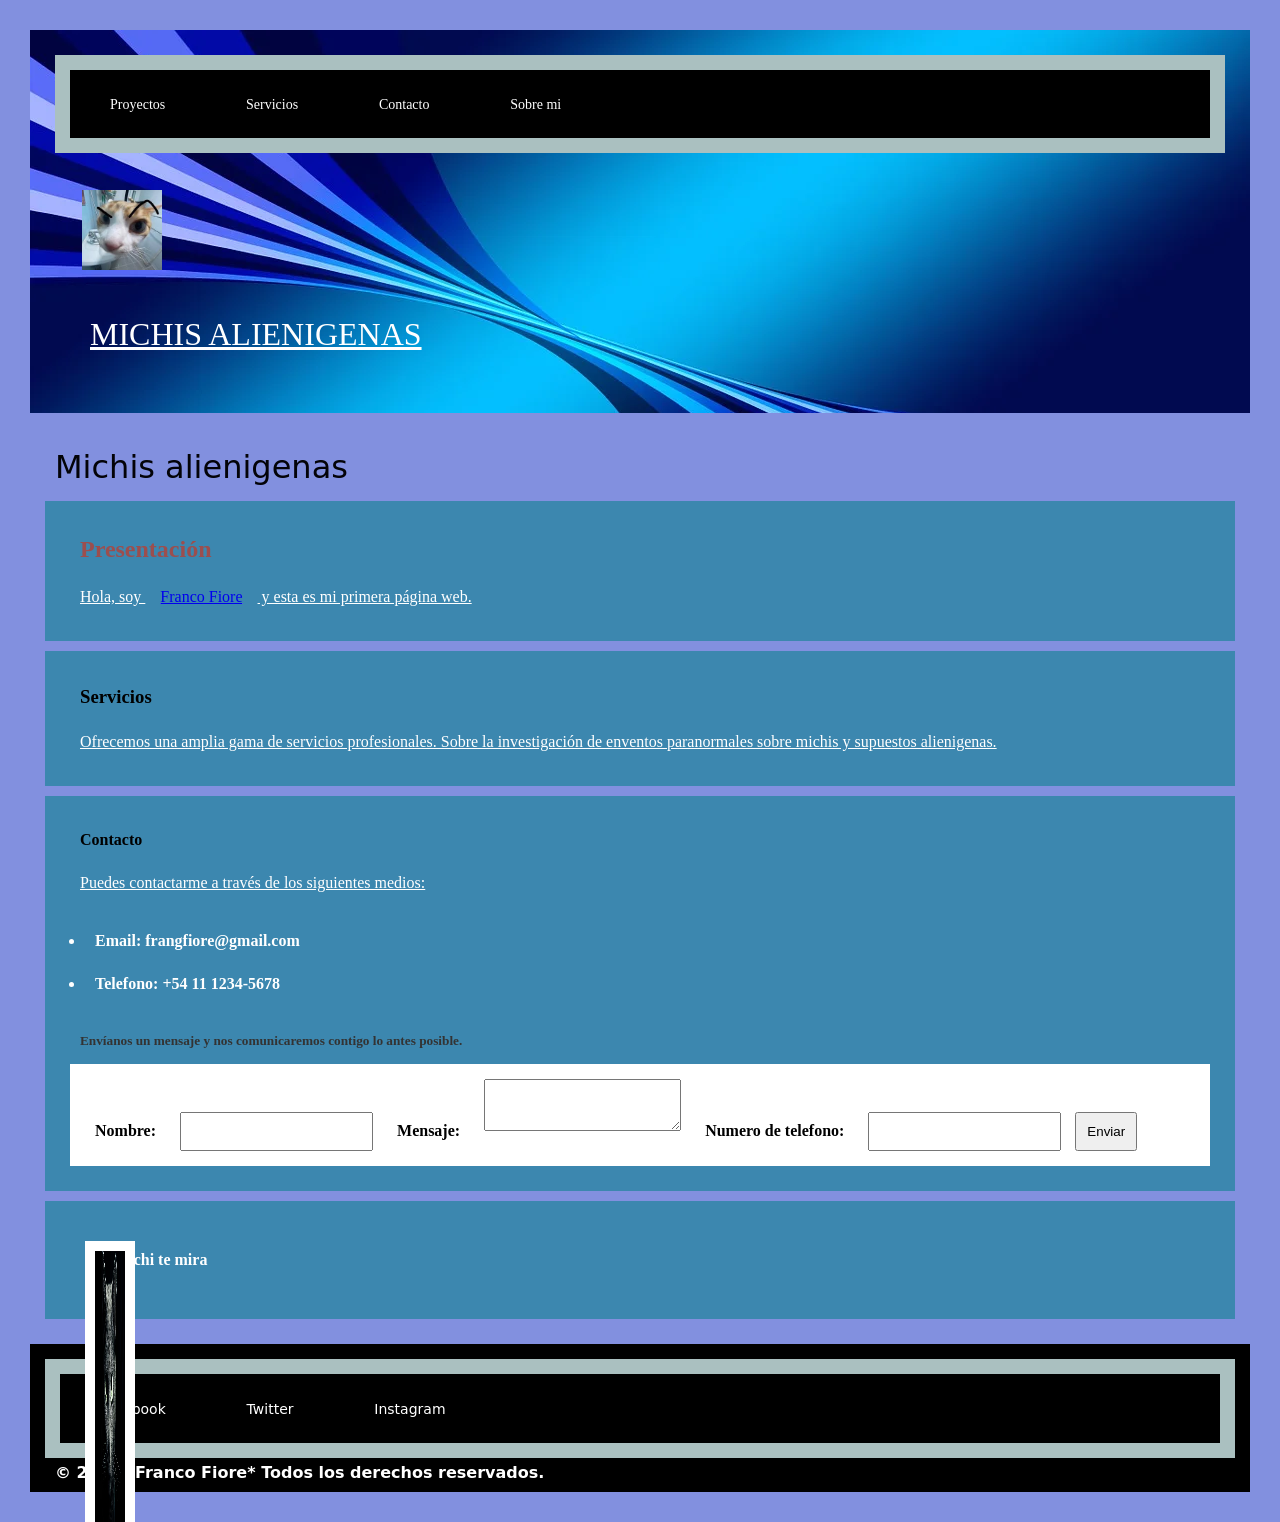
<file: Clase-2/index.html>
<!DOCTYPE html>
<html lang="en">
<head>
    <meta charset="UTF-8">
    <meta name="viewport" content="width=device-width, initial-scale=1.0">
    <link rel="stylesheet" href="./styles/styles.css">
    <title>Michis</title>
</head>
<body>
     <header>
         
        <div class="contenedor-logo">
            <img src="./logo.jpg" alt="Logo" width="50" height="50">
            <p class="banner">MICHIS ALIENIGENAS</p>
        </a>
    </div>
    <nav>
            <ul class="pages">
                <li><a href="./pages/proyectos.html">Proyectos
                </a></li>
                <li><a href="pages/servicios.html">Servicios</a></li>
                <li><a href="pages/contacto.html">Contacto</a></li>
                <li><a href="pages/sobre-mi.html"target="_blank">Sobre mi</a></li>
            </ul>
        </nav>
    </header>
    <main>
    <h1>Michis alienigenas</h1>
    <section id="presentacion">
        <h2>Presentación</h2>
        <p>Hola, soy 
        <a href="https://www.google.com/search?q=Franco+fiore&oq=Franco+Fiore&gs_lcrp=EgZjaHJvbWUyBggAEEUYOTIHCAEQABiABDIHCAIQABiABDIICAMQABgWGB4yCggEEAAYChgWGB4yCAgFEAAYFhgeMggIBhAAGBYYHjIICAcQABgWGB4yCAgIEAAYFhgeMggICRAAGBYYHtIBCDI0NDNqMGo3qAIAsAIA&sourceid=chrome&ie=UTF-8">Franco Fiore</a>
    
    </nav>y esta es mi primera página web.</p>
    </section>
    <section id="servicios">
        <h3>Servicios</h3>
        <p>Ofrecemos una amplia gama de servicios profesionales. Sobre la investigación de enventos paranormales sobre michis y supuestos alienigenas.</p>
    </section>
    <section id="contacto">
        <h4>Contacto</h4>
        <p>Puedes contactarme a través de los siguientes medios:</p>
        <ul>
            <li>Email: frangfiore@gmail.com</li>
            <li>Telefono: +54 11 1234-5678</li>
        </ul>
        <h5>Envíanos un mensaje y nos comunicaremos contigo lo antes posible.</h5>
        <form>
            <label for="nombre">Nombre:</label>
            <input type="text" id="nombre" name="nombre">
            <label for="mensaje">Mensaje:</label>
            <textarea id="mensaje" name="mensaje"></textarea>
            <label for="telefono">Numero de telefono:</label>
            <input type="tel" id="telefono" name="telefono">
            <button type="submit">Enviar</button>
        </form>
    </section>
    <section id="Galeria">
        <figure>
            <img src="./black-screen-4k-with-gray-cat-thhd14r1x8rmizp2.webp" alt="Gato" height="300px" class="gato">
            <figcaption>El Michi te mira</figcaption>
        </figure>
    
    </section>
    </main>
    <footer>
         <nav><ul>
            <li><a href="https://www.facebook.com"target="_blank">Facebook</a></li>
            <li><a href="https://www.twitter.com"target="_blank">Twitter</a></li>
            <li><a href="https://www.instagram.com"target="_blank">Instagram</a></li>
        </ul></nav>
        <strong>&copy; 2026 *Franco Fiore* Todos los derechos reservados.</strong>
    </footer>
</body>
</html>
</file>
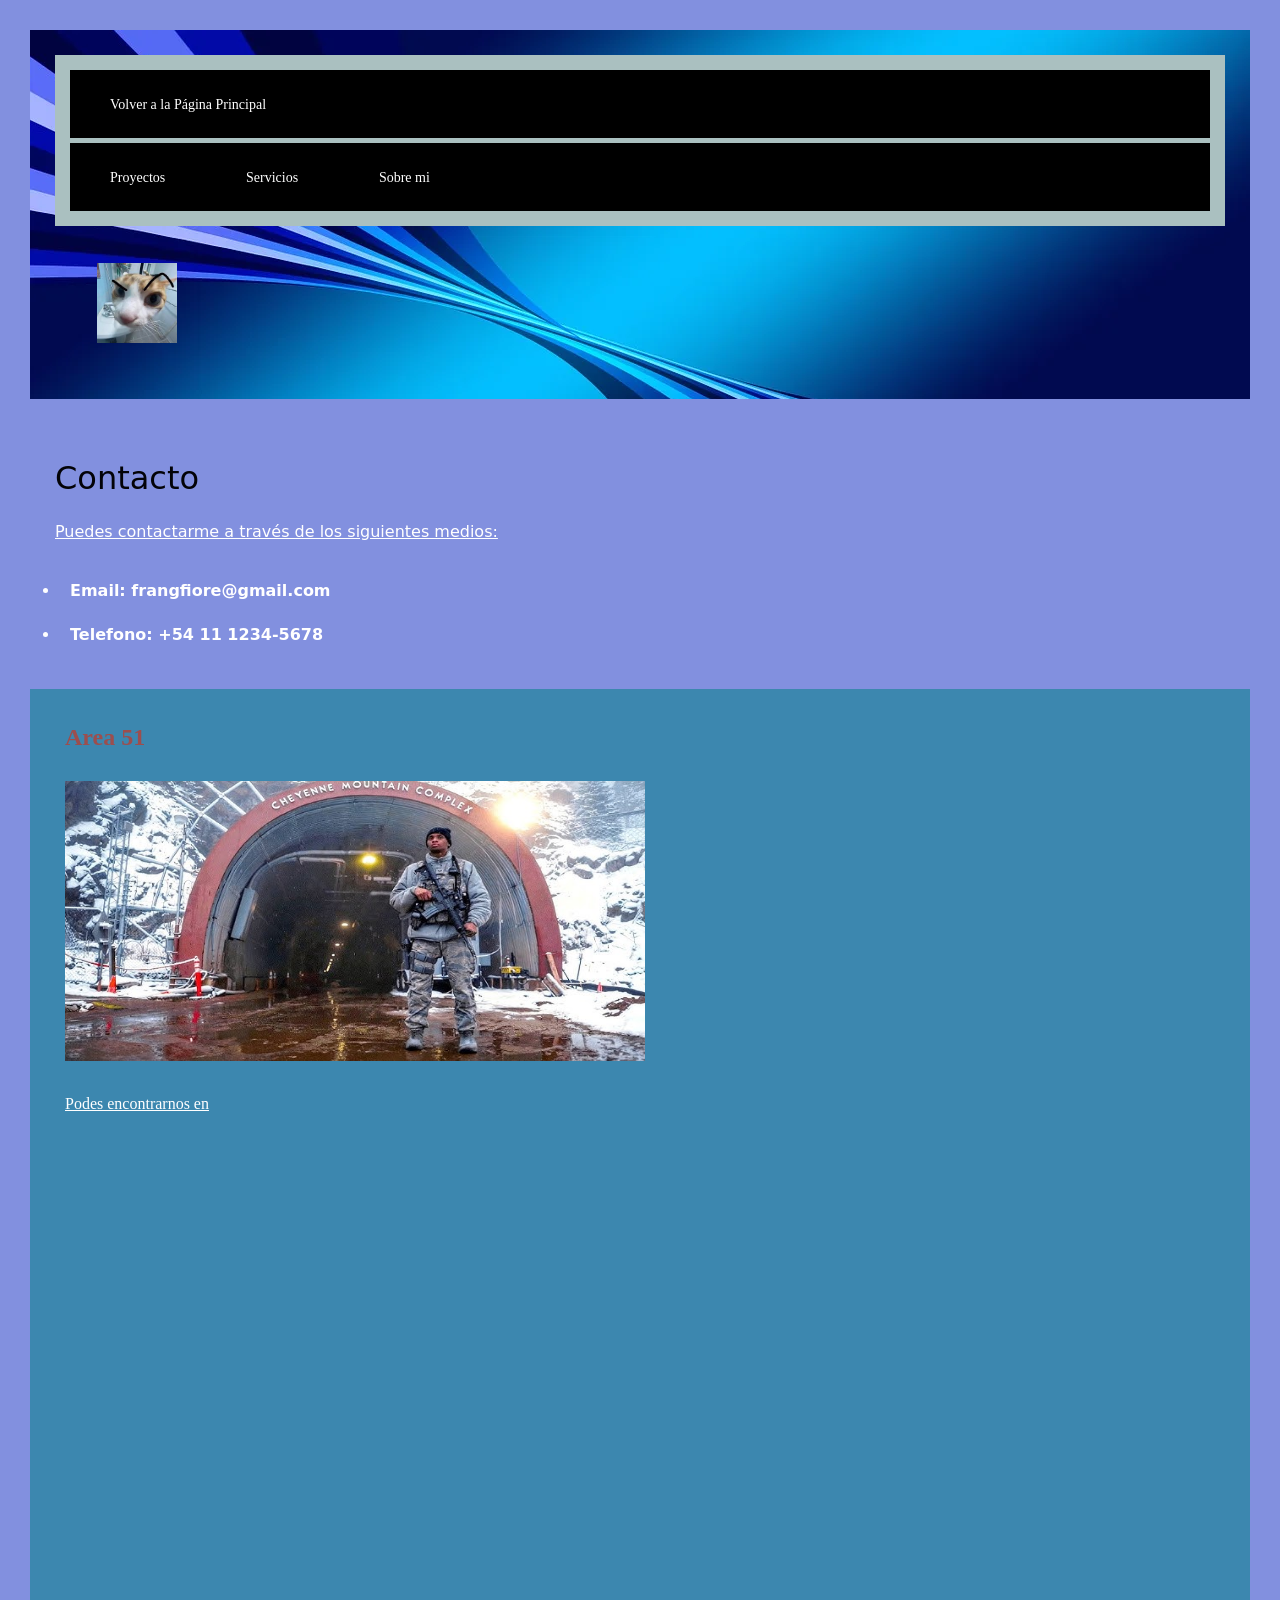
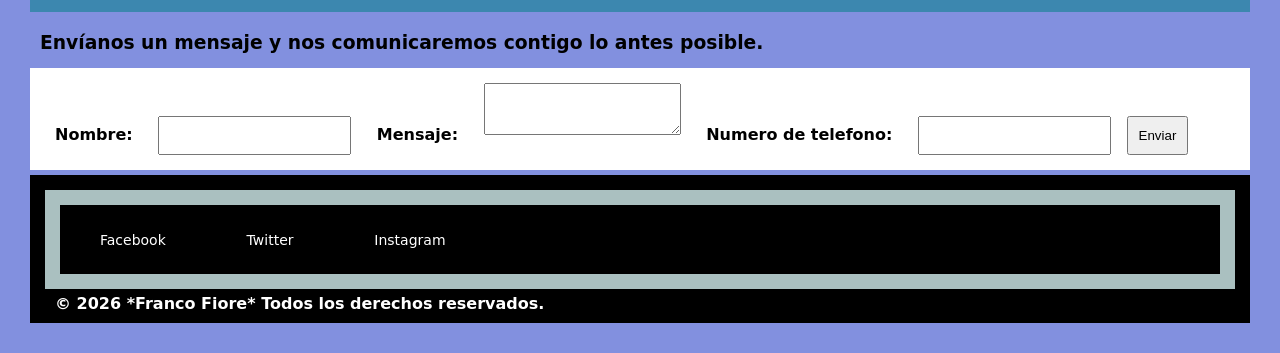
<file: Clase-2/pages/contacto.html>
<!DOCTYPE html>
<html lang="en">
<head>
    <meta charset="UTF-8">
    <meta name="viewport" content="width=device-width, initial-scale=1.0">
    <link rel="stylesheet" href="../styles/styles.css">
    <title>Contacto</title>
</head>
<body>
    <header>
         <div class="contenedor-logo">
        <a href="../index.html">
            <img src="../logo.jpg" alt="Logo" width="50" height="50">
        </a>
    </div>
        <nav><ul>
            <li><a href="../index.html">Volver a la Página Principal</a></li>
            </ul>
         <ul>
                <li><a href="./proyectos.html">Proyectos
                </a></li>
                <li><a href="servicios.html">Servicios</a></li>
                <li><a href="sobre-mi.html">Sobre mi</a></li>
            </ul></nav>
    </header>
    <main>
    <article>

    </article><h1>Contacto</h1>
    <p>Puedes contactarme a través de los siguientes medios:</p>
    <ul>
        <li>Email: frangfiore@gmail.com</li>
        <li>Telefono: +54 11 1234-5678</li>
    </ul></article></main>
    <section>
            <h2>Area 51</h2>
            <img src="../hq720.jpg" alt="Area 51" height="300px">
            <p>Podes encontrarnos en </p>
        
            <iframe src="https://www.google.com/maps/embed?pb=!1m18!1m12!1m3!1d101626.91228485559!2d-115.88640821885036!3d37.2514795465431!2m3!1f0!2f0!3f0!3m2!1i1024!2i768!4f13.1!3m3!1m2!1s0x80b81baaba3e8c81%3A0x970427e38e6237ae!2s%C3%81rea%2051%2C%20Nevada%2C%20EE.%20UU.!5e0!3m2!1ses-419!2sar!4v1781563158724!5m2!1ses-419!2sar" width="600" height="450" style="border:0;" allowfullscreen="" loading="lazy" referrerpolicy="no-referrer-when-downgrade"></iframe>

        </section>
    <h3>Envíanos un mensaje y nos comunicaremos contigo lo antes posible.</h3>
        <form>
            <label for="nombre">Nombre:</label>
            <input type="text" id="nombre" name="nombre">
            <label for="mensaje">Mensaje:</label>
            <textarea id="mensaje" name="mensaje"></textarea>
            <label for="telefono">Numero de telefono:</label>
            <input type="tel" id="telefono" name="telefono">
            <button type="submit">Enviar</button>
        </form>
    </main>
    <footer>
         <nav><ul>
            <li><a href="https://www.facebook.com"target="_blank">Facebook</a></li>
            <li><a href="https://www.twitter.com"target="_blank">Twitter</a></li>
            <li><a href="https://www.instagram.com"target="_blank">Instagram</a></li>
        </ul></nav>
        <strong>&copy; 2026 *Franco Fiore* Todos los derechos reservados.</strong>
    </footer>
</body>
</html>
</file>
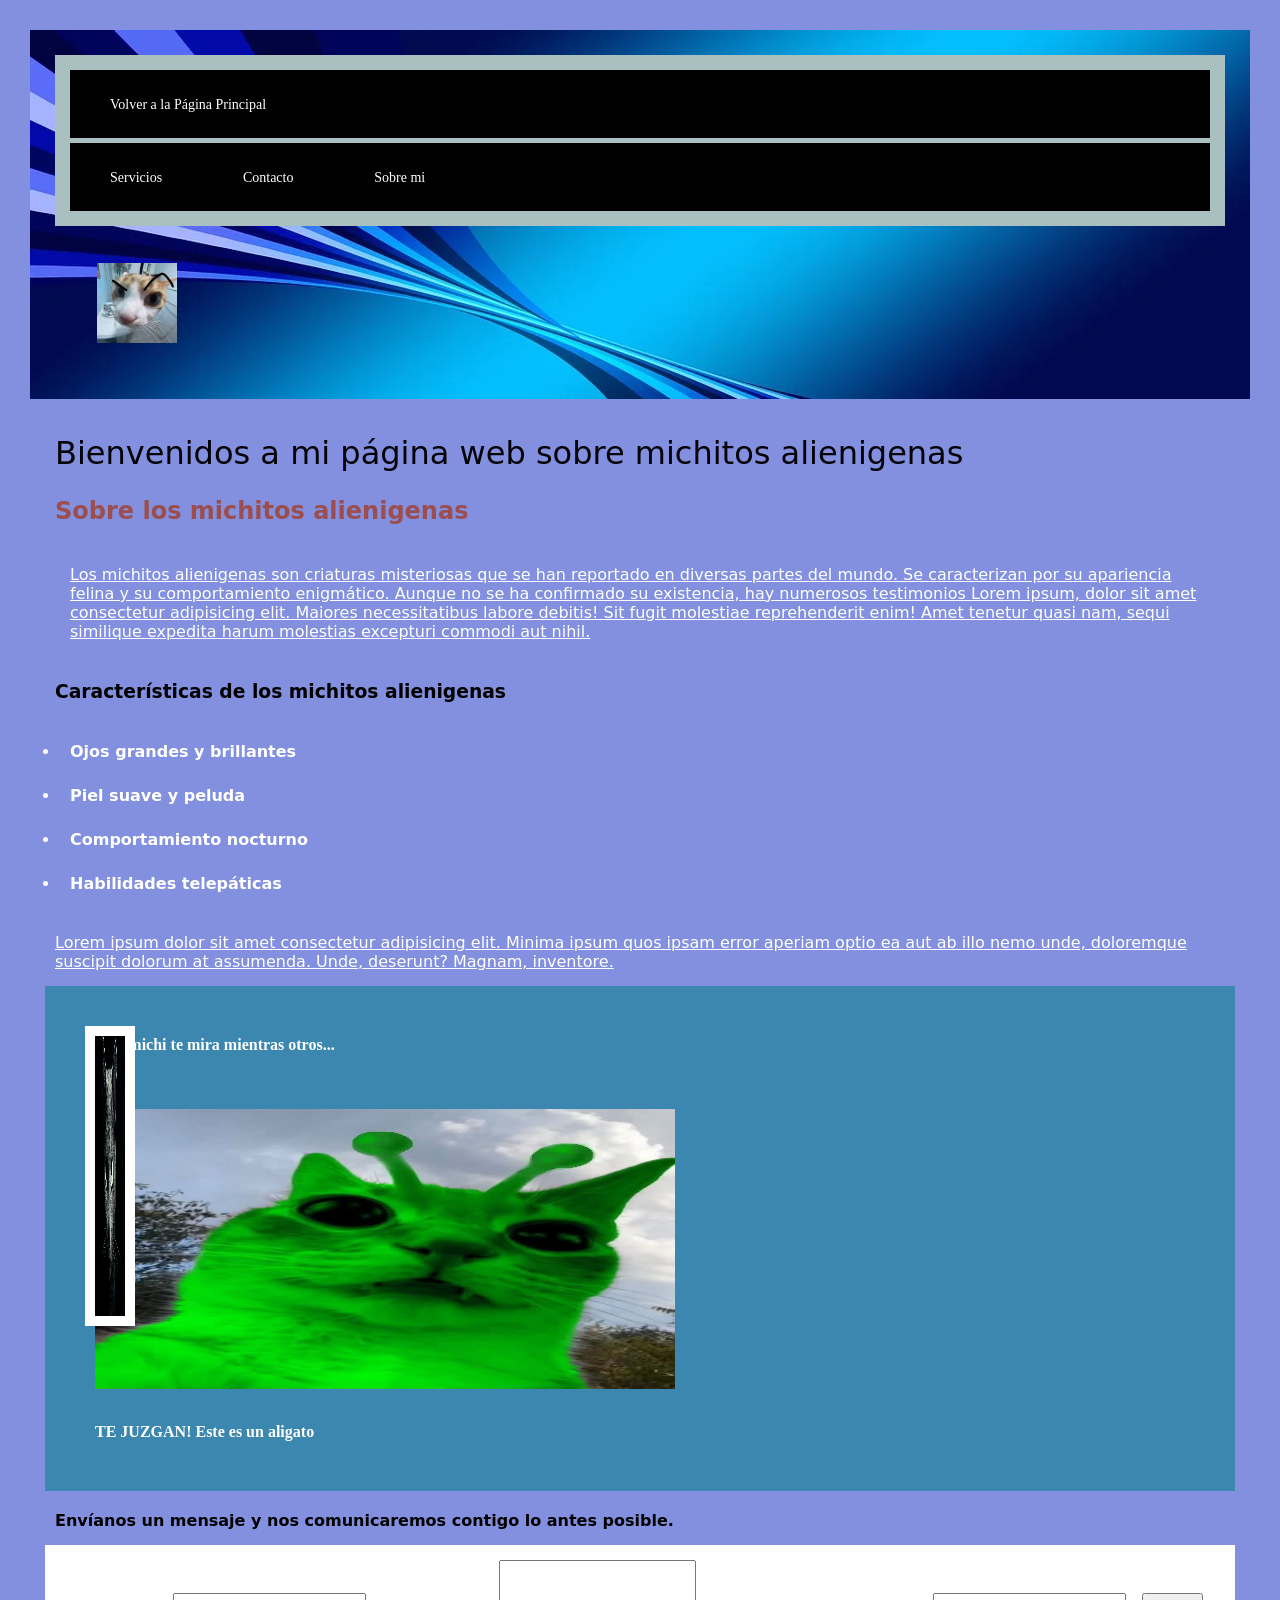
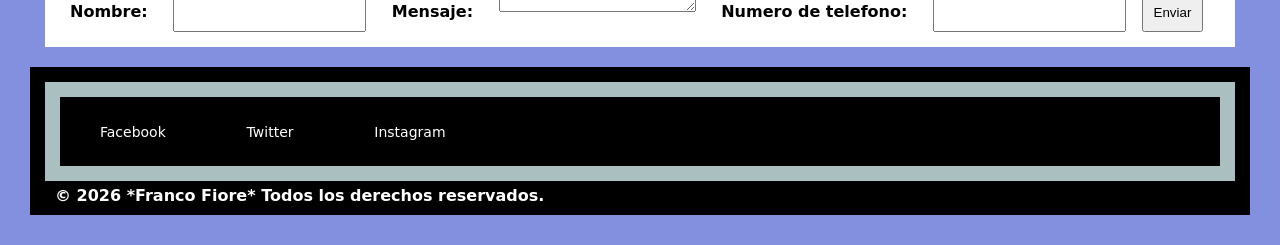
<file: Clase-2/pages/proyectos.html>
<!DOCTYPE html>
<html lang="en">
<head>
    <meta charset="UTF-8">
    <meta name="viewport" content="width=device-width, initial-scale=1.0">
    <link rel="stylesheet" href="../styles/styles.css">
    <title>Alienigenas Michigan</title>
</head>
<body>
   <header>
     <div class="contenedor-logo">
        <a href="../index.html">
            <img src="../logo.jpg" alt="Logo" width="50" height="50">
        </a>
    </div>
    <nav><ul>
            <li><a href="../index.html">Volver a la Página Principal</a></li>
            </ul>
         <ul>
                <li><a href="servicios.html">Servicios</a></li>
                <li><a href="contacto.html">Contacto</a></li>
                <li><a href="sobre-mi.html">Sobre mi</a></li>
            </ul></nav>
    
        
    </header>
    <main>
    <h1>Bienvenidos a mi página web sobre michitos alienigenas
    </h1>
    <h2>Sobre los michitos alienigenas</h2>
    <article>
    <p>Los michitos alienigenas son criaturas misteriosas que se han reportado en diversas partes del mundo. Se caracterizan por su apariencia felina y su comportamiento enigmático. Aunque no se ha confirmado su existencia, hay numerosos testimonios Lorem ipsum, dolor sit amet consectetur adipisicing elit. Maiores necessitatibus labore debitis! Sit fugit molestiae reprehenderit enim! Amet tenetur quasi nam, sequi similique expedita harum molestias excepturi commodi aut nihil.</p>  </article>
    <h3>Características de los michitos alienigenas</h3>      
    <ul>
        <li>Ojos grandes y brillantes</li>
        <li>Piel suave y peluda</li>
        <li>Comportamiento nocturno</li>
        <li>Habilidades telepáticas</li>
    </ul>
    <p>Lorem ipsum dolor sit amet consectetur adipisicing elit. Minima ipsum quos ipsam error aperiam optio ea aut ab illo nemo unde, doloremque suscipit dolorum at assumenda. Unde, deserunt? Magnam, inventore.

    </p>
    <section id="Galeria">
        <figure>
            <img src="../black-screen-4k-with-gray-cat-thhd14r1x8rmizp2.webp" alt="Gato" height="300px" class="gato">
            <figcaption>Este michi te mira mientras otros...</figcaption>
        </figure>
        <figure>
            <img src="../520294162_122194179434098444_4494154901616647876_n.jpg" alt="aligato" height="300px" class="aligato">
            <figcaption>TE JUZGAN! Este es un aligato</figcaption>
        </figure>
    </section>
    <h4>Envíanos un mensaje y nos comunicaremos contigo lo antes posible.</h4>
        <form>
            <label for="nombre">Nombre:</label>
            <input type="text" id="nombre" name="nombre">
            <label for="mensaje">Mensaje:</label>
            <textarea id="mensaje" name="mensaje"></textarea>
            <label for="telefono">Numero de telefono:</label>
            <input type="tel" id="telefono" name="telefono">
            <button type="submit">Enviar</button>
        </form>
    </main>
    
    <footer>
        <nav class="redes"><ul>
            <li><a href="https://www.facebook.com"target="_blank">Facebook</a></li>
            <li><a href="https://www.twitter.com"target="_blank">Twitter</a></li>
            <li><a href="https://www.instagram.com"target="_blank">Instagram</a></li>
        </ul></nav>
        <strong>&copy; 2026 *Franco Fiore* Todos los derechos reservados.</strong>
    </footer>
</body>
</html>
</file>
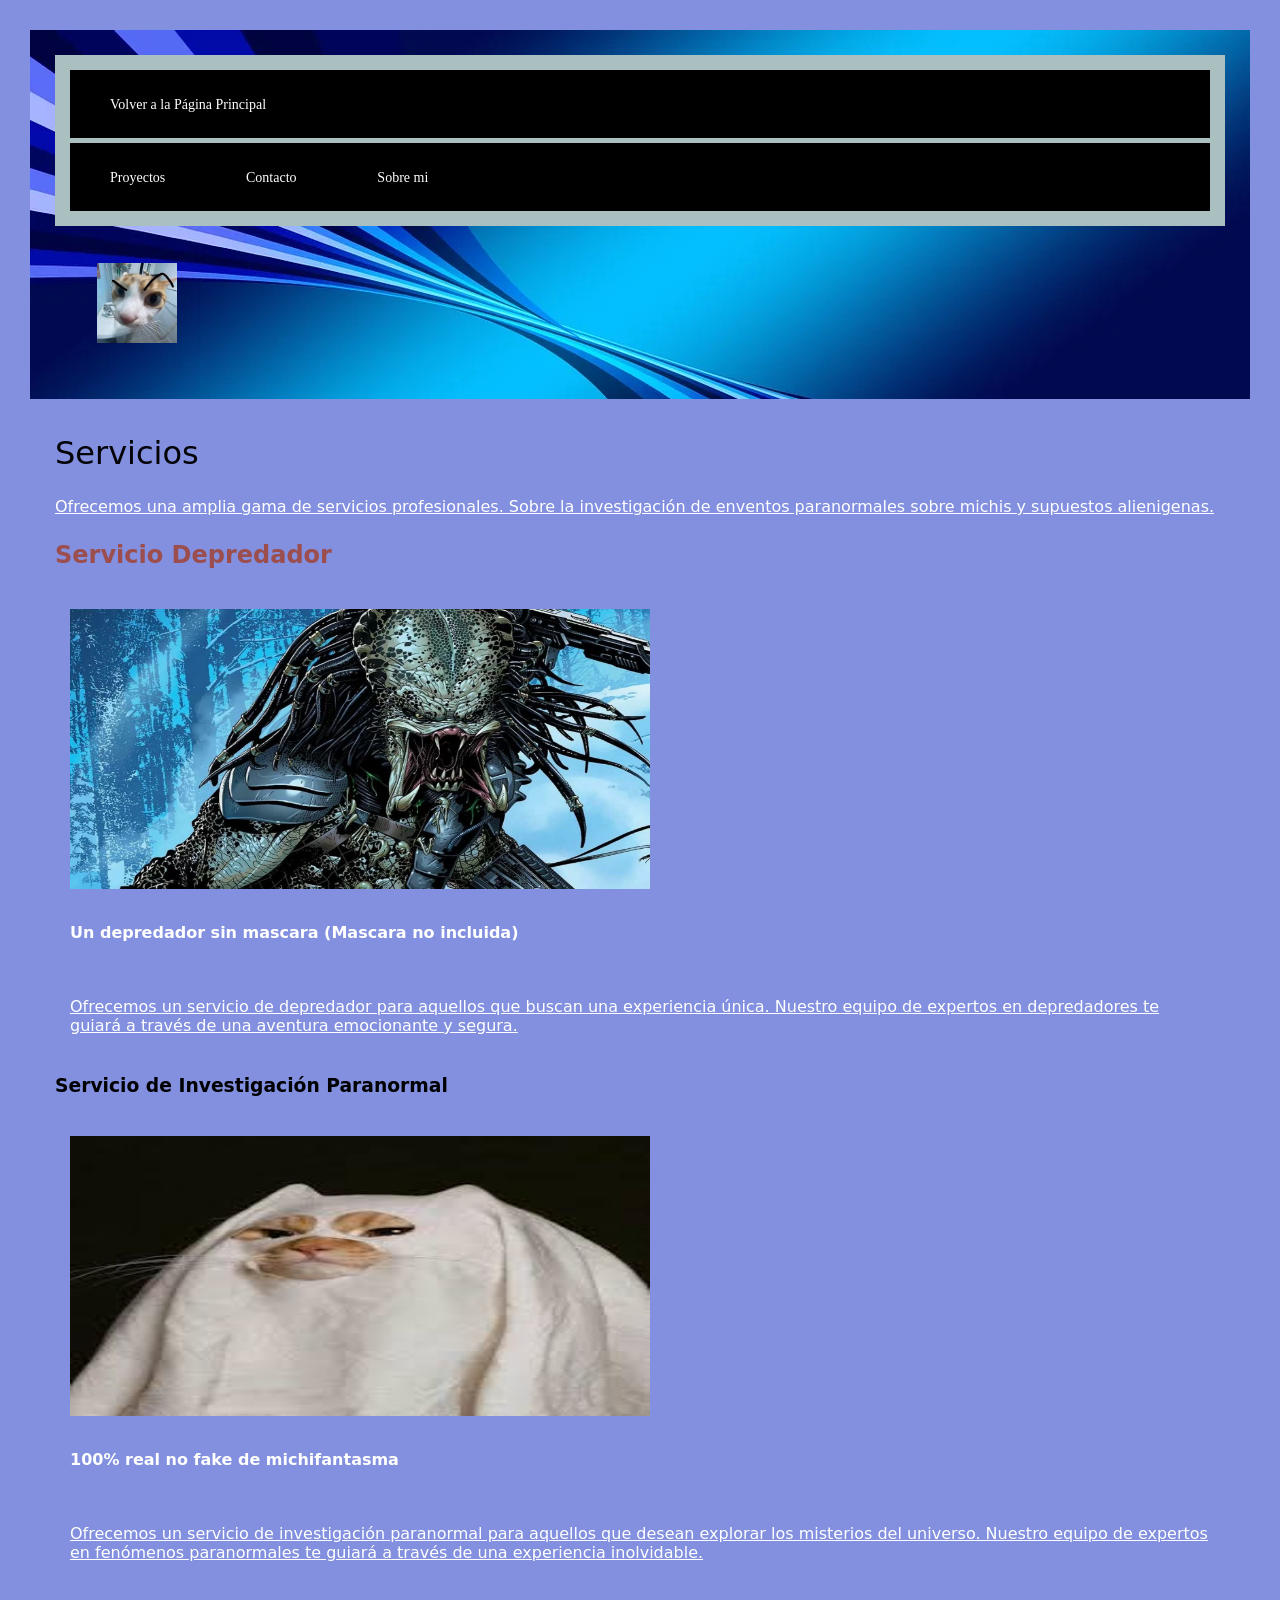
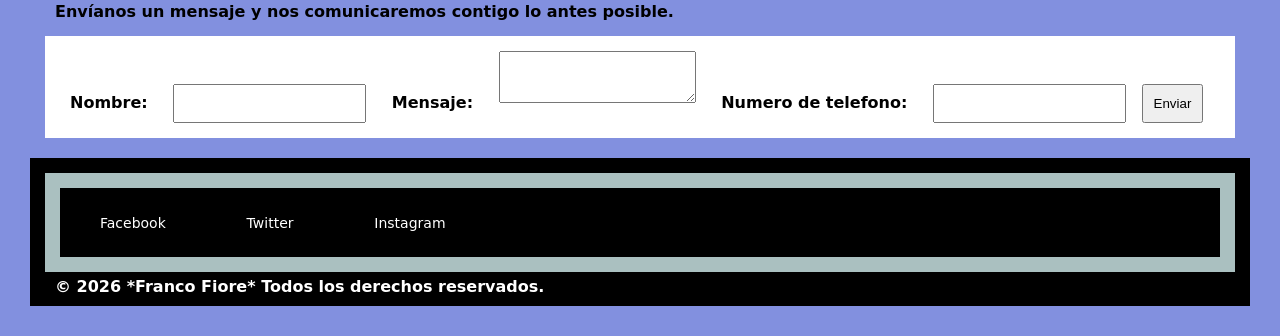
<file: Clase-2/pages/servicios.html>
<!DOCTYPE html>
<html lang="en">
<head>
    <meta charset="UTF-8">
    <meta name="viewport" content="width=device-width, initial-scale=1.0">
    <link rel="stylesheet" href="../styles/styles.css">
    <title>Servicios</title>
</head>
<body>
    <header>
         <div class="contenedor-logo">
        <a href="../index.html">
            <img src="../logo.jpg" alt="Logo" width="50" height="50">
        </a>
    </div>
        <nav><ul>
            <li><a href="../index.html">Volver a la Página Principal</a></li>
            </ul>
         <ul>
                <li><a href="./proyectos.html">Proyectos
                </a></li>                <li><a href="contacto.html">Contacto</a></li>
                <li><a href="sobre-mi.html">Sobre mi</a></li>
            </ul></nav>
    </header>
    <main>
    <h1>Servicios</h1>
    <p>Ofrecemos una amplia gama de servicios profesionales. Sobre la investigación de enventos paranormales sobre michis y supuestos alienigenas.</p>
    <h2>Servicio Depredador</h2>
    <figure>
        <img src="../2023220132343_1.jpg.webp" alt="Depredador" height="300px">
        <figcaption>Un depredador sin mascara (Mascara no incluida)</figcaption>
    </figure>
    <article>
        <p>Ofrecemos un servicio de depredador para aquellos que buscan una experiencia única. Nuestro equipo de expertos en depredadores te guiará a través de una aventura emocionante y segura.</p>
    </article>
    <h3>Servicio de Investigación Paranormal</h3>
    <figure>
        <img src="../images.jpg" alt="michighost" height="300px">
        <figcaption>100% real no fake de michifantasma</figcaption>
    </figure>
    <article>
        <p>Ofrecemos un servicio de investigación paranormal para aquellos que desean explorar los misterios del universo. Nuestro equipo de expertos en fenómenos paranormales te guiará a través de una experiencia inolvidable.</p>
    </article>
    <h4>Envíanos un mensaje y nos comunicaremos contigo lo antes posible.</h4>
        <form>
            <label for="nombre">Nombre:</label>
            <input type="text" id="nombre" name="nombre">
            <label for="mensaje">Mensaje:</label>
            <textarea id="mensaje" name="mensaje"></textarea>
            <label for="telefono">Numero de telefono:</label>
            <input type="tel" id="telefono" name="telefono">
            <button type="submit">Enviar</button>
        </form>
    </main>
    <footer>
         <nav class="redes"><ul>
            <li><a href="https://www.facebook.com" target="_blank">Facebook</a></li>
            <li><a href="https://www.twitter.com" target="_blank">Twitter</a></li>
            <li><a href="https://www.instagram.com" target="_blank">Instagram</a></li>
        </ul></nav>
        <strong>&copy; 2026 *Franco Fiore* Todos los derechos reservados.</strong>
    </footer>
    </body>
</html>
</file>
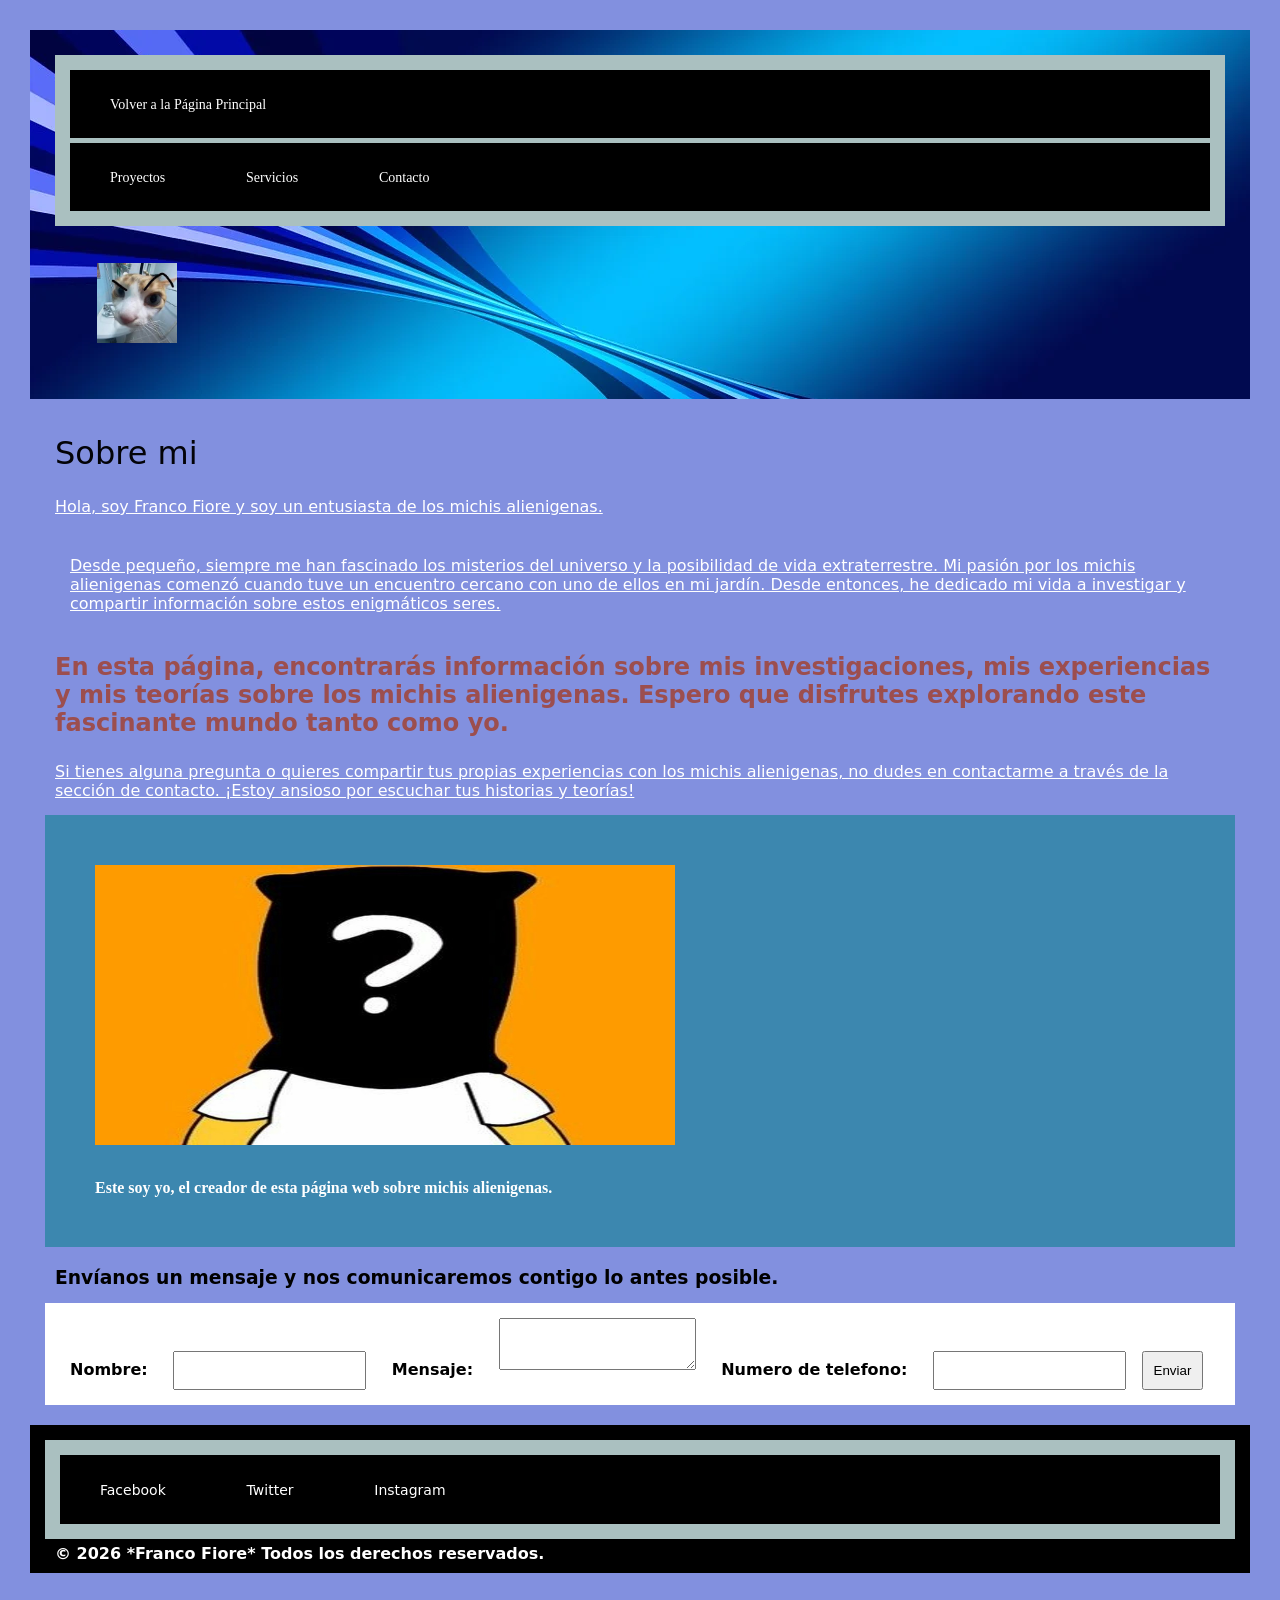
<file: Clase-2/pages/sobre-mi.html>
<!DOCTYPE html>
<html lang="en">
<head>
    <meta charset="UTF-8">
    <meta name="viewport" content="width=device-width, initial-scale=1.0">
    <title>Sobre mi</title>
    <link rel="stylesheet" href="../styles/styles.css">
</head>
<body>
    <header>
         <div class="contenedor-logo">
        <a href="../index.html">
            <img src="../logo.jpg" alt="Logo" width="50" height="50">
        </a>
    </div>
        <nav><ul>
            <li><a href="../index.html">Volver a la Página Principal</a></li>
            </ul>
         <ul>
                <li><a href="./proyectos.html">Proyectos
                </a></li>
                <li><a href="servicios.html">Servicios</a></li>
                <li><a href="contacto.html">Contacto</a></li>
            </ul></nav>
    </header>
    <main>
    <h1>Sobre mi</h1>
    <p>Hola, soy Franco Fiore y soy un entusiasta de los michis alienigenas.</p>
    <article>
        <p>Desde pequeño, siempre me han fascinado los misterios del universo y la posibilidad de vida extraterrestre. Mi pasión por los michis alienigenas comenzó cuando tuve un encuentro cercano con uno de ellos en mi jardín. Desde entonces, he dedicado mi vida a investigar y compartir información sobre estos enigmáticos seres.</p>
    </article>
    <h2>En esta página, encontrarás información sobre mis investigaciones, mis experiencias y mis teorías sobre los michis alienigenas. Espero que disfrutes explorando este fascinante mundo tanto como yo.</h2>
    <p>Si tienes alguna pregunta o quieres compartir tus propias experiencias con los michis alienigenas, no dudes en contactarme a través de la sección de contacto. ¡Estoy ansioso por escuchar tus historias y teorías!</p>
    <section id="galeria">
        <figure>
            <img src="../avatars-nWyUazpEQrlKCFCR-qAc9Pg-t1080x1080.jpg" alt="Franco Fiore" height="300px">
            <figcaption>Este soy yo, el creador de esta página web sobre michis alienigenas.</figcaption>
        </figure>
    </section>
    <h3>Envíanos un mensaje y nos comunicaremos contigo lo antes posible.</h3>
        <form>
            <label for="nombre">Nombre:</label>
            <input type="text" id="nombre" name="nombre">
            <label for="mensaje">Mensaje:</label>
            <textarea id="mensaje" name="mensaje"></textarea>
            <label for="telefono">Numero de telefono:</label>
            <input type="tel" id="telefono" name="telefono">
            <button type="submit">Enviar</button>
        </form>
    </main>
    <footer>
         <nav><ul>
            <li><a href="https://www.facebook.com" target="_blank">Facebook</a></li>
            <li><a href="https://www.twitter.com" target="_blank">Twitter</a></li>
            <li><a href="https://www.instagram.com" target="_blank">Instagram</a></li>
        </ul></nav>
        <strong>&copy; 2026 *Franco Fiore* Todos los derechos reservados.</strong>
    </footer>
</body>
</html>
</file>
<file: Clase-2/styles/styles.css>
*
{margin: 5px;
padding: 10px;
box-sizing: border-box; }
@import url('https://fonts.googleapis.com/css2?family=Black+Ops+One&display=swap');
@import url('https://fonts.googleapis.com/css2?family=Black+Ops+One&family=Playwrite+GB+J:ital,wght@0,100..400;1,100..400&display=swap');


body{
    background-color: hsla(231, 93%, 39%, 0.5);
color: #333;
margin: 0;
font-family: "Black Ops One", system-ui, sans-serif;
  font-weight: 800;
  font-width: 100%;
  font-style: normal;
}


header {
    padding: 20px;
    margin-bottom: 10px;
    background-color: hsl(241, 80%, 33%);
    background-image: url(../banner-949946_1280.jpg);
    display:flex;
    flex-direction:column-reverse;
justify-content: space-between;
position: sticky;
top:0;

  font-family: "Playwrite GB J", cursive;
  font-optical-sizing: auto;
  font-weight:weight 200;
  font-style: normal;

}
.banner{
    
    background-repeat: round;
   background-size: cover;
    color: white;
    font-size: 2rem;
    font-weight: 8000;

    padding: 20px;
}
section {
    background-color: hsl(201, 49%, 46%);
    color: #333;
    padding: 20px;
    margin-bottom: 10px;
    font-family: "Playwrite GB J", cursive;
    font-optical-sizing: auto;
    font-weight: weight 400;
    font-style: normal;
}
h1{
    color:rgb(3, 3, 8);
    font-family: "Black Ops One", system-ui;
  font-weight: 400;
  font-style: normal;
}
h2 {
    color: #9c4e4e;
}
h3 {
    color: #000000
}
h4 {
    color: #000000;
}

p {
    color:#ffffff;
    text-decoration: underline;

}
nav ol {
    color: #36a64c;
    text-decoration: none;
}
nav {
    background-color:rgb(170, 192, 192);
    color: #4c7526;

}
li {
    color:hwb(0 100% 0%);
    text-decoration: none;
}
figcaption {
    color: #ffffff;
}
nav ul {
    
    background-color: #000000;
    color: #ffffff;
    text-decoration: none;
    display:flex;
    list-style:none;
    gap:1.3rem;
    
}
form {
    background-color: #ffffff;
    color: #000000;
}


p{
    color:rgb(255, 255, 255);
    font-weight: 400;
    font-style: normal;
}
img{
    width: 600px;

}
header img{
    width: 100px;
    height: 100px;
    margin: 7px;
}
nav a{
    color:hsl(0, 0%, 100%);
    background-color: hwb(0 0% 100%);
    font-size: 0.875rem;
    font-weight: 400;
    list-style: normal;
    text-decoration: none;
}

footer {
    background-color: #000000;
    color: hsl(0, 0%, 100%);
    text-align: none;
}
.gato{
    background-color:#ffffff;
    width:50px;
    position: fixed;

}
</file>
